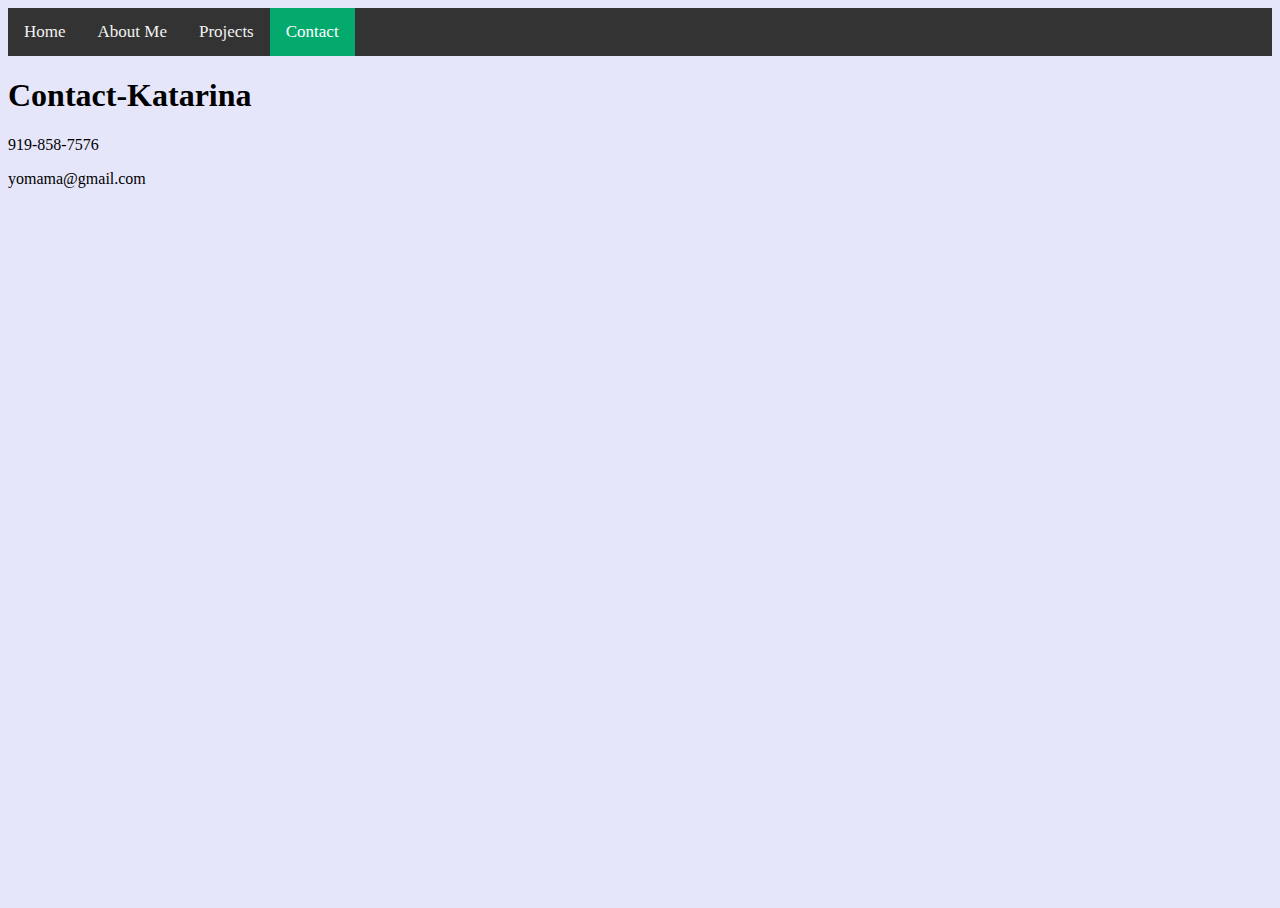
<file: contact.html>
<!DOCTYPE html>
<html lang="en">
  <head>
    <title>Contact</title>
    <link rel="stylesheet" href="copystyle.css">
     <div class="topnav">
    	<a  href="index.html">Home</a>
    	<a href="aboutme1.html">About Me</a>
    	<a href="projects1.html">Projects</a>
    	<a class="active" href="#contact">Contact</a>
    </div>
  </head>
  <body class="b">
    <h1>Contact-Katarina</h1>
   
    <p class="p">919-858-7576</p>	
    <p class="p">yomama@gmail.com</p>
  </body>
<html/>
</file>
<file: copystyle.css>
.b{
	background-color: Lavender;
}
.p{
	font-family:Garamond ;
	color:Charcoal;
}
.image{
	width: 35%;
	float: left;
	padding-right:10px;
	border-radius: 50%
}
/* Add a black background color to the top navigation */
.topnav {
  background-color: #333;
  overflow: hidden;
}

/* Style the links inside the navigation bar */
.topnav a {
  float: left;
  color: #f2f2f2;
  text-align: center;
  padding: 14px 16px;
  text-decoration: none;
  font-size: 17px;
}

/* Change the color of links on hover */
.topnav a:hover {
  background-color: #ddd;
  color: black;
}

/* Add a color to the active/current link */
.topnav a.active {
  background-color: #04AA6D;
  color: white;
}

 body, html {
  height: 100%;
}

* {
  box-sizing: border-box;
}

.bg-image {
  /* The image used */
  background-image: url("https://cise-egypt.com/wp-content/uploads/2019/09/WELCOME-ST-IVES.jpg");

  /* Add the blur effect */
  filter: blur(8px);
  -webkit-filter: blur(8px);

  /* Full height */
  height: 100%;

  /* Center and scale the image nicely */
  background-position: center;
  background-repeat: no-repeat;
  background-size: cover;
}

/* Position text in the middle of the page/image */
.bg-text {
  background-color: rgb(0,0,0); /* Fallback color */
  background-color: rgba(0,0,0, 0.4); /* Black w/opacity/see-through */
  color: white;
  font-weight: bold;
  border: 3px solid #f1f1f1;
  position: absolute;
  top: 50%;
  left: 50%;
  transform: translate(-50%, -50%);
  z-index: 2;
  width: 80%;
  padding: 20px;
  text-align: center;
}
</file>
